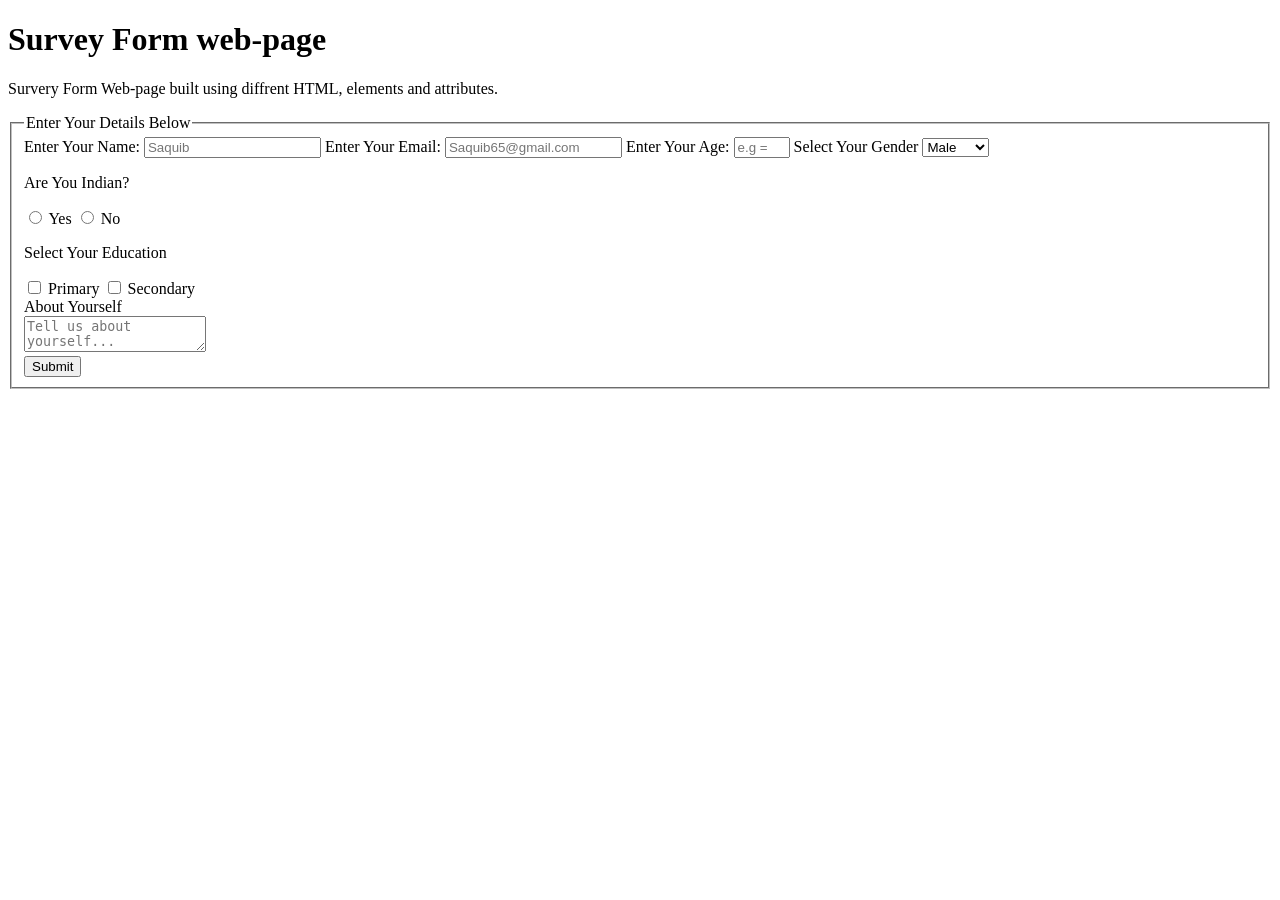
<file: survey-form.html>
<!DOCTYPE html>
<html lang="en">
  <head>
    <meta charset="UTF-8" />
    <title>Survey Form</title>
  </head>
<body>
    <h1 id="title">Survey Form web-page</h1>
    <p id="description">Survery Form Web-page built using diffrent HTML, elements and attributes.</p>
    <form id="survey-form"> 
        <fieldset>
                <legend>Enter Your Details Below</legend>
                
                <label for="name" id="name-label">Enter Your Name:</label>
                <input id="name" type="text" placeholder="Saquib" required>
                
                <label for="email" id="email-label">Enter Your Email:</label>
                <input id="email" type="email" placeholder="Saquib65@gmail.com" required >
                
                <label for="number" id="number-label">Enter Your Age:</label>
                <input id="number" type="number" placeholder="e.g = 23" min="3" max="120" >

                <label for="dropdown">Select Your Gender</label>
                <select id="dropdown" name="gender">
                <option value="male">Male</option>
                <option value="female">Female</option>
                </select>

                <p>Are You Indian?</p>
                <input type="radio" id="yes" name="nationality" value="yes">
                <label for="yes">Yes</label>
                <input type="radio" id="no" name="nationality" value="no">
                <label for="no">No</label>
                
                <br>

                <p>Select Your Education</p>
                <input type="checkbox" value="primary-edu" id="primary" name="edu">
                <label for="primary">Primary</label>
                
                <input type="checkbox" value="secondary-edu" id="secondary" name="edu">
                <label for="secondary">Secondary</label>    
                
                <br>

                <label for="comment">About Yourself</label>
                <br>
                <textarea id="comment" name="comment" placeholder="Tell us about yourself..."></textarea>
                <br>
                <button id="submit" type="submit">Submit</button>
        </fieldset>
    </form>

</body>
</html>
</file>
